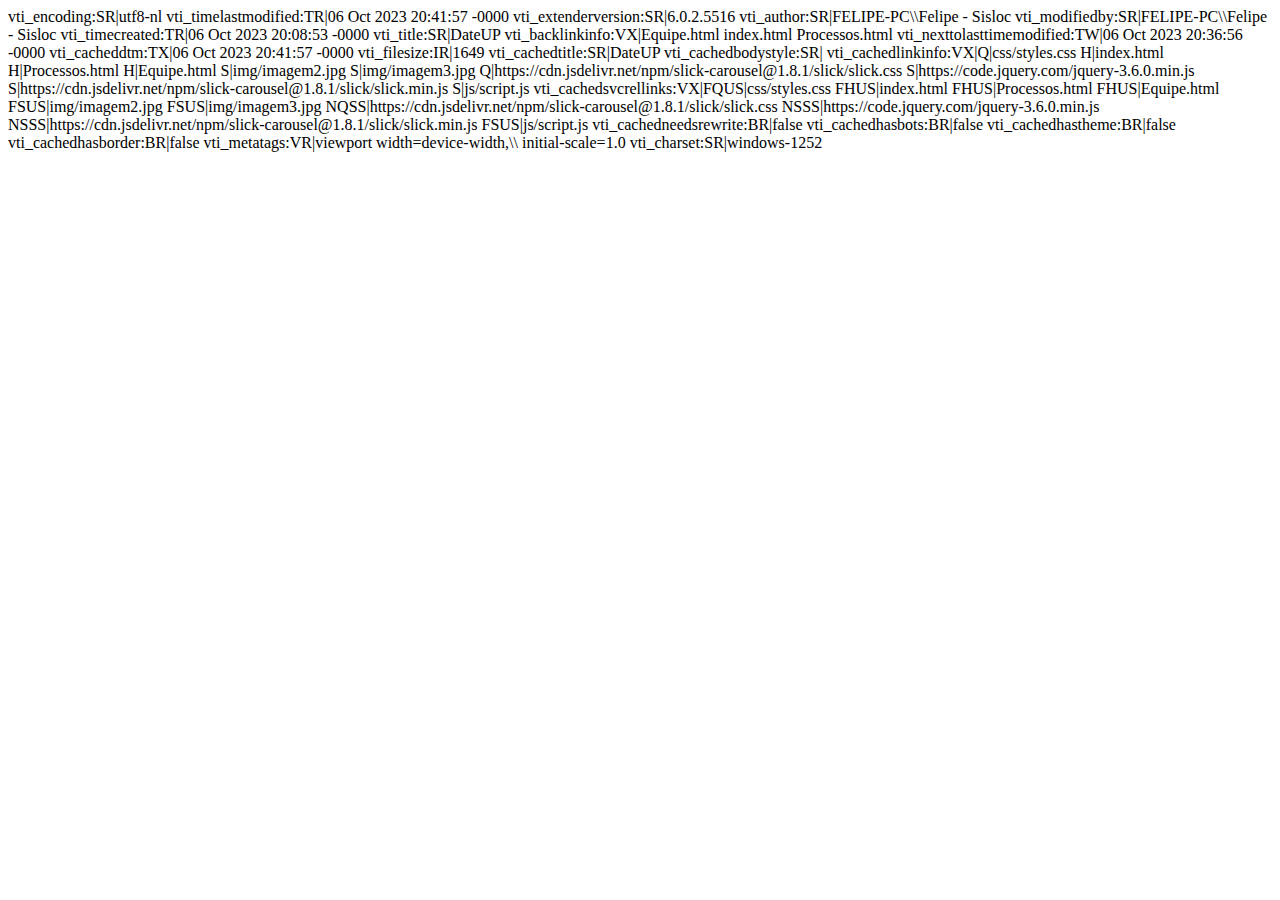
<file: _vti_cnf/index.html>
vti_encoding:SR|utf8-nl
vti_timelastmodified:TR|06 Oct 2023 20:41:57 -0000
vti_extenderversion:SR|6.0.2.5516
vti_author:SR|FELIPE-PC\\Felipe - Sisloc
vti_modifiedby:SR|FELIPE-PC\\Felipe - Sisloc
vti_timecreated:TR|06 Oct 2023 20:08:53 -0000
vti_title:SR|DateUP
vti_backlinkinfo:VX|Equipe.html index.html Processos.html
vti_nexttolasttimemodified:TW|06 Oct 2023 20:36:56 -0000
vti_cacheddtm:TX|06 Oct 2023 20:41:57 -0000
vti_filesize:IR|1649
vti_cachedtitle:SR|DateUP
vti_cachedbodystyle:SR|<body>
vti_cachedlinkinfo:VX|Q|css/styles.css H|index.html H|Processos.html H|Equipe.html S|img/imagem2.jpg S|img/imagem3.jpg Q|https://cdn.jsdelivr.net/npm/slick-carousel@1.8.1/slick/slick.css S|https://code.jquery.com/jquery-3.6.0.min.js S|https://cdn.jsdelivr.net/npm/slick-carousel@1.8.1/slick/slick.min.js S|js/script.js
vti_cachedsvcrellinks:VX|FQUS|css/styles.css FHUS|index.html FHUS|Processos.html FHUS|Equipe.html FSUS|img/imagem2.jpg FSUS|img/imagem3.jpg NQSS|https://cdn.jsdelivr.net/npm/slick-carousel@1.8.1/slick/slick.css NSSS|https://code.jquery.com/jquery-3.6.0.min.js NSSS|https://cdn.jsdelivr.net/npm/slick-carousel@1.8.1/slick/slick.min.js FSUS|js/script.js
vti_cachedneedsrewrite:BR|false
vti_cachedhasbots:BR|false
vti_cachedhastheme:BR|false
vti_cachedhasborder:BR|false
vti_metatags:VR|viewport width=device-width,\\ initial-scale=1.0
vti_charset:SR|windows-1252
</file>
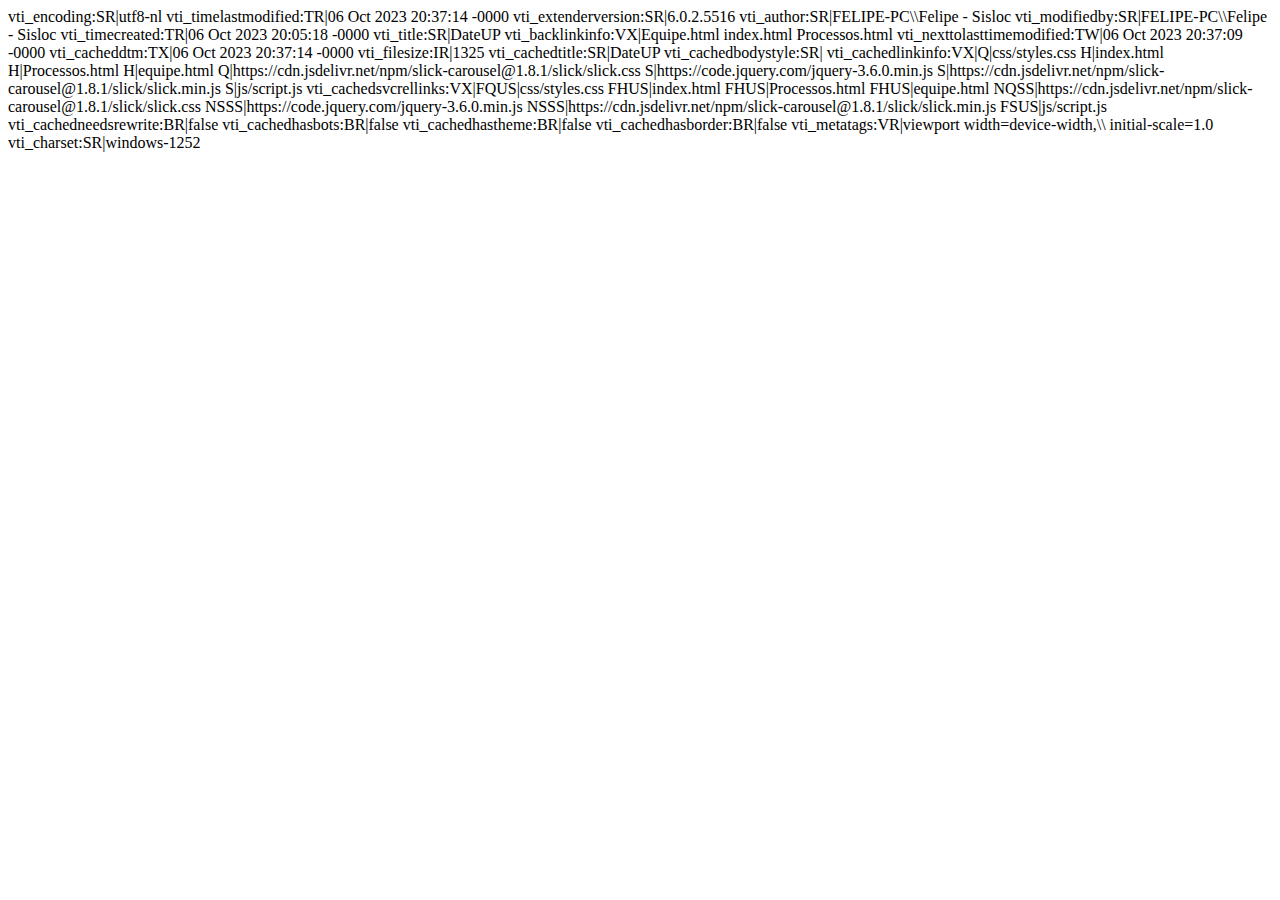
<file: _vti_cnf/Equipe.html>
vti_encoding:SR|utf8-nl
vti_timelastmodified:TR|06 Oct 2023 20:37:14 -0000
vti_extenderversion:SR|6.0.2.5516
vti_author:SR|FELIPE-PC\\Felipe - Sisloc
vti_modifiedby:SR|FELIPE-PC\\Felipe - Sisloc
vti_timecreated:TR|06 Oct 2023 20:05:18 -0000
vti_title:SR|DateUP
vti_backlinkinfo:VX|Equipe.html index.html Processos.html
vti_nexttolasttimemodified:TW|06 Oct 2023 20:37:09 -0000
vti_cacheddtm:TX|06 Oct 2023 20:37:14 -0000
vti_filesize:IR|1325
vti_cachedtitle:SR|DateUP
vti_cachedbodystyle:SR|<body>
vti_cachedlinkinfo:VX|Q|css/styles.css H|index.html H|Processos.html H|equipe.html Q|https://cdn.jsdelivr.net/npm/slick-carousel@1.8.1/slick/slick.css S|https://code.jquery.com/jquery-3.6.0.min.js S|https://cdn.jsdelivr.net/npm/slick-carousel@1.8.1/slick/slick.min.js S|js/script.js
vti_cachedsvcrellinks:VX|FQUS|css/styles.css FHUS|index.html FHUS|Processos.html FHUS|equipe.html NQSS|https://cdn.jsdelivr.net/npm/slick-carousel@1.8.1/slick/slick.css NSSS|https://code.jquery.com/jquery-3.6.0.min.js NSSS|https://cdn.jsdelivr.net/npm/slick-carousel@1.8.1/slick/slick.min.js FSUS|js/script.js
vti_cachedneedsrewrite:BR|false
vti_cachedhasbots:BR|false
vti_cachedhastheme:BR|false
vti_cachedhasborder:BR|false
vti_metatags:VR|viewport width=device-width,\\ initial-scale=1.0
vti_charset:SR|windows-1252
</file>
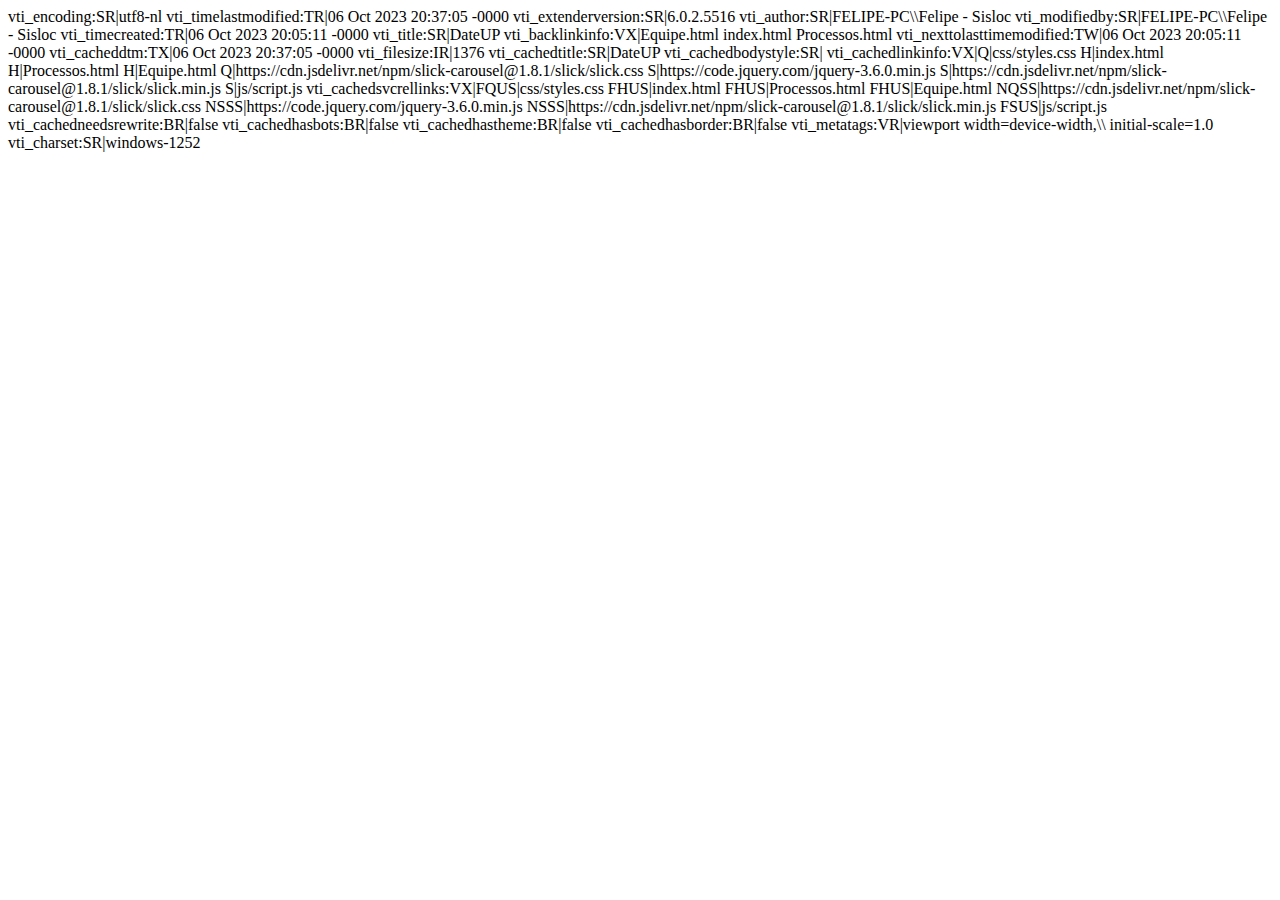
<file: _vti_cnf/Processos.html>
vti_encoding:SR|utf8-nl
vti_timelastmodified:TR|06 Oct 2023 20:37:05 -0000
vti_extenderversion:SR|6.0.2.5516
vti_author:SR|FELIPE-PC\\Felipe - Sisloc
vti_modifiedby:SR|FELIPE-PC\\Felipe - Sisloc
vti_timecreated:TR|06 Oct 2023 20:05:11 -0000
vti_title:SR|DateUP
vti_backlinkinfo:VX|Equipe.html index.html Processos.html
vti_nexttolasttimemodified:TW|06 Oct 2023 20:05:11 -0000
vti_cacheddtm:TX|06 Oct 2023 20:37:05 -0000
vti_filesize:IR|1376
vti_cachedtitle:SR|DateUP
vti_cachedbodystyle:SR|<body>
vti_cachedlinkinfo:VX|Q|css/styles.css H|index.html H|Processos.html H|Equipe.html Q|https://cdn.jsdelivr.net/npm/slick-carousel@1.8.1/slick/slick.css S|https://code.jquery.com/jquery-3.6.0.min.js S|https://cdn.jsdelivr.net/npm/slick-carousel@1.8.1/slick/slick.min.js S|js/script.js
vti_cachedsvcrellinks:VX|FQUS|css/styles.css FHUS|index.html FHUS|Processos.html FHUS|Equipe.html NQSS|https://cdn.jsdelivr.net/npm/slick-carousel@1.8.1/slick/slick.css NSSS|https://code.jquery.com/jquery-3.6.0.min.js NSSS|https://cdn.jsdelivr.net/npm/slick-carousel@1.8.1/slick/slick.min.js FSUS|js/script.js
vti_cachedneedsrewrite:BR|false
vti_cachedhasbots:BR|false
vti_cachedhastheme:BR|false
vti_cachedhasborder:BR|false
vti_metatags:VR|viewport width=device-width,\\ initial-scale=1.0
vti_charset:SR|windows-1252
</file>
